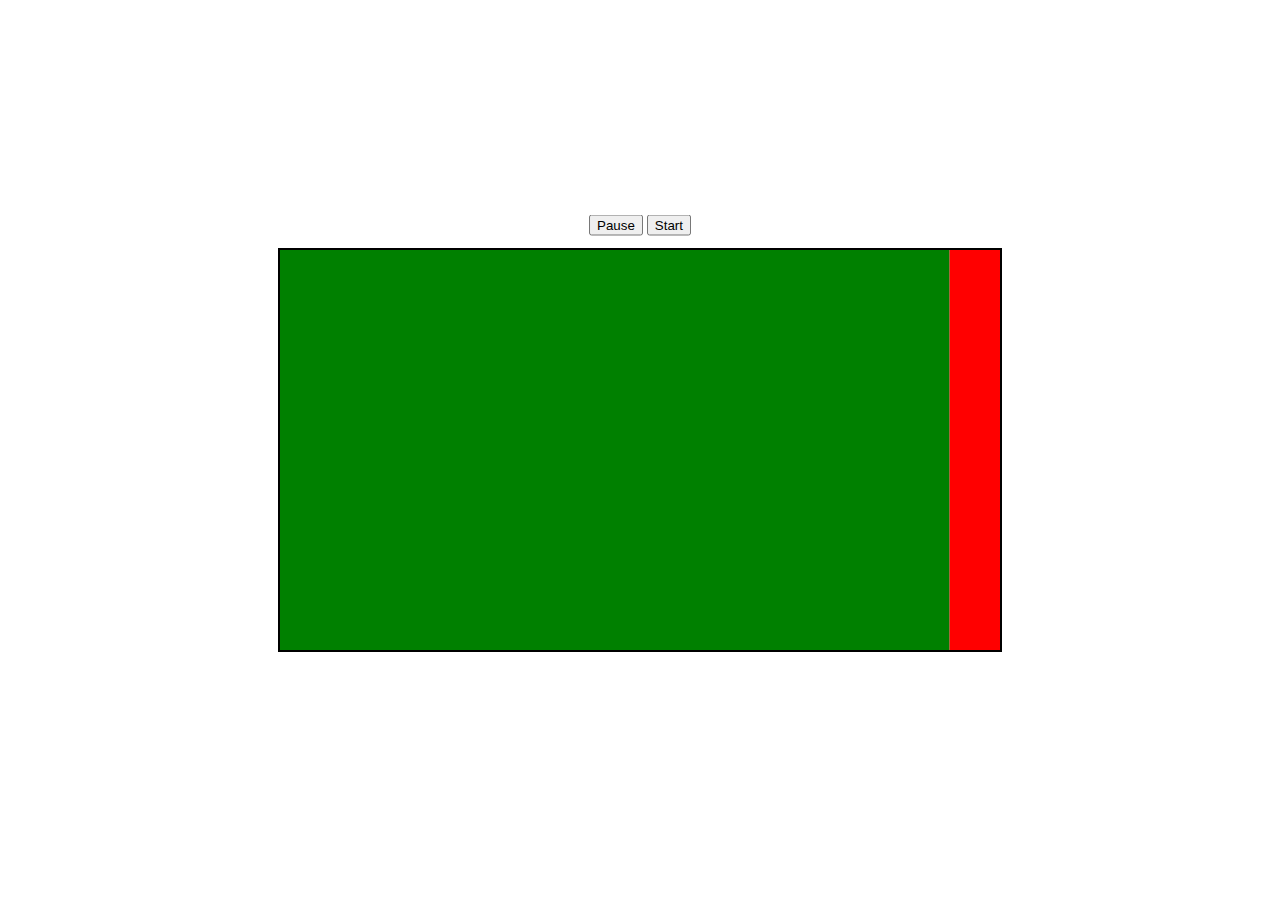
<file: External resources/tests/background + jump.html>
<!DOCTYPE html>
<html lang="en">
<head>
    <meta charset="UTF-8">
    <meta http-equiv="X-UA-Compatible" content="IE=edge">
    <meta name="viewport" content="width=device-width, initial-scale=1.0">
    <title>background + jump</title>
    
    <style>
        body {
            margin: 0;
            height: 100%;
            width: 100%;
        }
        .game-screen {
            position: absolute;
            width: 720px;
            height: 400px;
            border: 2px black solid;
            left: 50%;
            top: 50%;
            transform: translate(-50%, -50%);
            overflow: hidden;
        }
        .background {
            z-index: 100;
            position: absolute;
            width: 100%;
            height: 100%;
            transition: 0.1s linear;
        }
        .green {
            background-color: green;
        }
        .red {
            background-color: red;
            left:720px ;
        }
        .yellow {
            background-color: yellow;
            left: 720px;
        }
        .purple {
            background-color: purple;
            left: 720px;
        }
        .buttons {
            position: absolute;
            left: 50%;
            top: 25%;
            transform: translate(-50%, -50%);
        }
    </style>
</head>
<body>
    <div class="game-screen">
        <div class="background green"></div>
        <div class="background red"></div>
        <div class="background yellow"></div>
        <div class="background purple"></div>
    </div>
    <div class="buttons">
        <button id="pause">Pause</button>
        <button id="start">Start</button>
    </div>


    <script>
        var pause = false;
        
        var pauseButton = document.querySelector("#pause");
        pauseButton.addEventListener("click", () => {
            pause = true;
        })
        
        var startButton = document.querySelector("#start");
        startButton.addEventListener("click", () => {
            pause = false;
            backgroundMovement();
        })
        
        window.addEventListener("blur", () => {
            pause = true;
        })
        
        var green = {
            selector: document.querySelector(".green"),
            transform: 0,
            control: 0,
        }
        
        var red = {
            selector: document.querySelector(".red"),
            transform: 0,
        }
        
        var yellow = {
            selector: document.querySelector(".yellow"),
            transform: 0,
        }
        
        var purple = {
            selector: document.querySelector(".purple"),
            transform: 0,
        }
        
        function translateBackground(background) {
            background.selector.style.transform = `translateX(${background.transform}%)`
        }
        
        function backgroundProgression (backgroundOut, backgroundIn, backgroundNext, backgroundIdle) {
            
            backgroundIn.selector.style.zIndex = 100;
            backgroundIdle.selector.style.zIndex = 1;
            
            backgroundOut.transform -= 1;
            backgroundIn.transform -= 1;
            
            if (green.control != 1) {
                if (backgroundNext.transform != 0) backgroundNext.transform += 2;
            } else {
                if (backgroundNext.transform != 100) {
                    backgroundNext.transform += 2;
                    if (backgroundNext.transform == 100) green.control = 0;
                } 
            }
            
            translateBackground(backgroundOut);
            translateBackground(backgroundIn);
            translateBackground(backgroundNext);
            
        }
        
        function backgroundMovement() {
            
            if (green.transform <= 0 && green.transform > -100 && green.control == 0) {
                console.log("stage 1");
                
                backgroundProgression(green, red, yellow, purple);
                
            } else if (yellow.transform <= 0 && yellow.transform > -100) {
                console.log("stage 2");
                
                backgroundProgression(red, yellow, purple, green);
                
            } else if (purple.transform <= 0 && purple.transform > -100) { 
                console.log("stage 3")
                green.control = 1;
                
                backgroundProgression(yellow, purple, green, red);
                
            } else {
                console.log("stage 4");
                
                backgroundProgression(purple, green, red, yellow);
            }
            if (!(pause)) setTimeout( () => backgroundMovement(), 100 );
        }
        
        setTimeout( () => backgroundMovement(), 100 );
    </script>
</body>

</html>
</file>
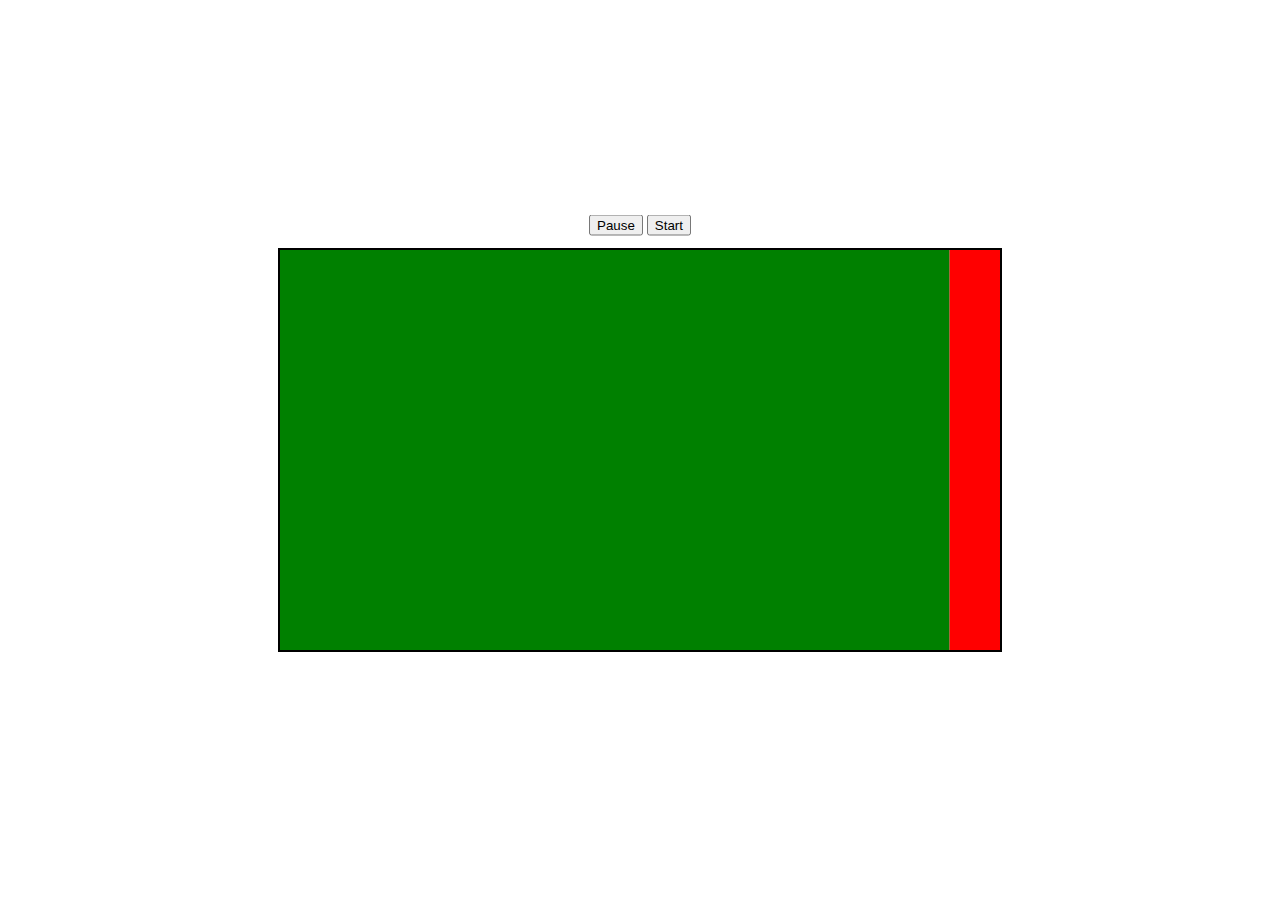
<file: External resources/tests/backgroundTestRecursive & character jump.html>
<!DOCTYPE html>
<html lang="en">
<head>
  <meta charset="UTF-8">
  <meta http-equiv="X-UA-Compatible" content="IE=edge">
  <meta name="viewport" content="width=device-width, initial-scale=1.0">
  <title>Document</title>

  <style>
    body {
      margin: 0;
      height: 100%;
      width: 100%;
    }

    .game-screen {
      display: flex;
      flex-wrap: wrap;
      flex-direction: column;
      position: absolute;
      width: 720px;
      height: 400px;
      border: 2px black solid;
      left: 50%;
      top: 50%;
      transform: translate(-50%, -50%);
      overflow: hidden;
      
     
    }

    .background {
      z-index: 100;
      position: absolute;
      width: 100%;
      height: 100%;
      transition: 0.1s linear;
    }


    .green {
      background-color: green;
    }

    .red {
      background-color: red;
      left:720px ;
    }

    .yellow {
      background-color: yellow;
      left: 720px;
    }

    .purple {
      background-color: purple;
      left: 720px;
    }

    .buttons {
      position: absolute;
      left: 50%;
      top: 25%;
      transform: translate(-50%, -50%);
      
    }

  </style>
</head>
<body>
  <div class="game-screen">
    <div class="background green"></div>
    <div class="background red"></div>
    <div class="background yellow"></div>
    <div class="background purple"></div>
  </div>
  <div class="buttons">
    <button id="pause">Pause</button>
    <button id="start">Start</button>
  </div>
  <script>

    var pause = false;

    var pauseButton = document.querySelector("#pause");
    pauseButton.addEventListener("click", () => {
      pause = true;
    })

    var startButton = document.querySelector("#start");
    startButton.addEventListener("click", () => {
      pause = false;
      backgroundMovement();
    })

    window.addEventListener("blur", () => {
      pause = true;
    })

    var green = {
      selector: document.querySelector(".green"),
      transform: 0,
      control: 0,
    }

    var red = {
      selector: document.querySelector(".red"),
      transform: 0,
    }

    var yellow = {
      selector: document.querySelector(".yellow"),
      transform: 0,
    }

    var purple = {
      selector: document.querySelector(".purple"),
      transform: 0,
    }

    function translateBackground(background) {
      background.selector.style.transform = `translateX(${background.transform}%)`
    }

    function backgroundProgression (backgroundOut, backgroundIn, backgroundNext, backgroundIdle ) {
      
      backgroundIn.selector.style.zIndex = 100;
      backgroundIdle.selector.style.zIndex = 1;

      backgroundOut.transform -= 1;
      backgroundIn.transform -= 1;

      if (green.control != 1) {
        if (backgroundNext.transform != 0) backgroundNext.transform += 2;
      } else {
        if (backgroundNext.transform != 100) {
          backgroundNext.transform += 2;
          if (backgroundNext.transform == 100) green.control = 0;
        } 
      }

      translateBackground(backgroundIn);
      translateBackground(backgroundOut);
      translateBackground(backgroundNext);
 
    }

    function backgroundMovement() {

      if (green.transform <= 0 && green.transform > -100 && green.control == 0) {
        console.log("stage 1");

        backgroundProgression(green, red, yellow, purple);

      } else if (yellow.transform <= 0 && yellow.transform > -100) {
        console.log("stage 2");

        backgroundProgression(red, yellow, purple, green);

      } else if (purple.transform <= 0 && purple.transform > -100) { 
        console.log("stage 3")
        green.control = 1;

        backgroundProgression(yellow, purple, green, red);

      } else {
        console.log("stage 4");
        
        backgroundProgression(purple, green, red, yellow);
      }
      if (!(pause)) setTimeout( () => backgroundMovement(), 100 );
    }

    setTimeout( () => backgroundMovement(), 100 );
  </script>
</body>

</html>
</file>
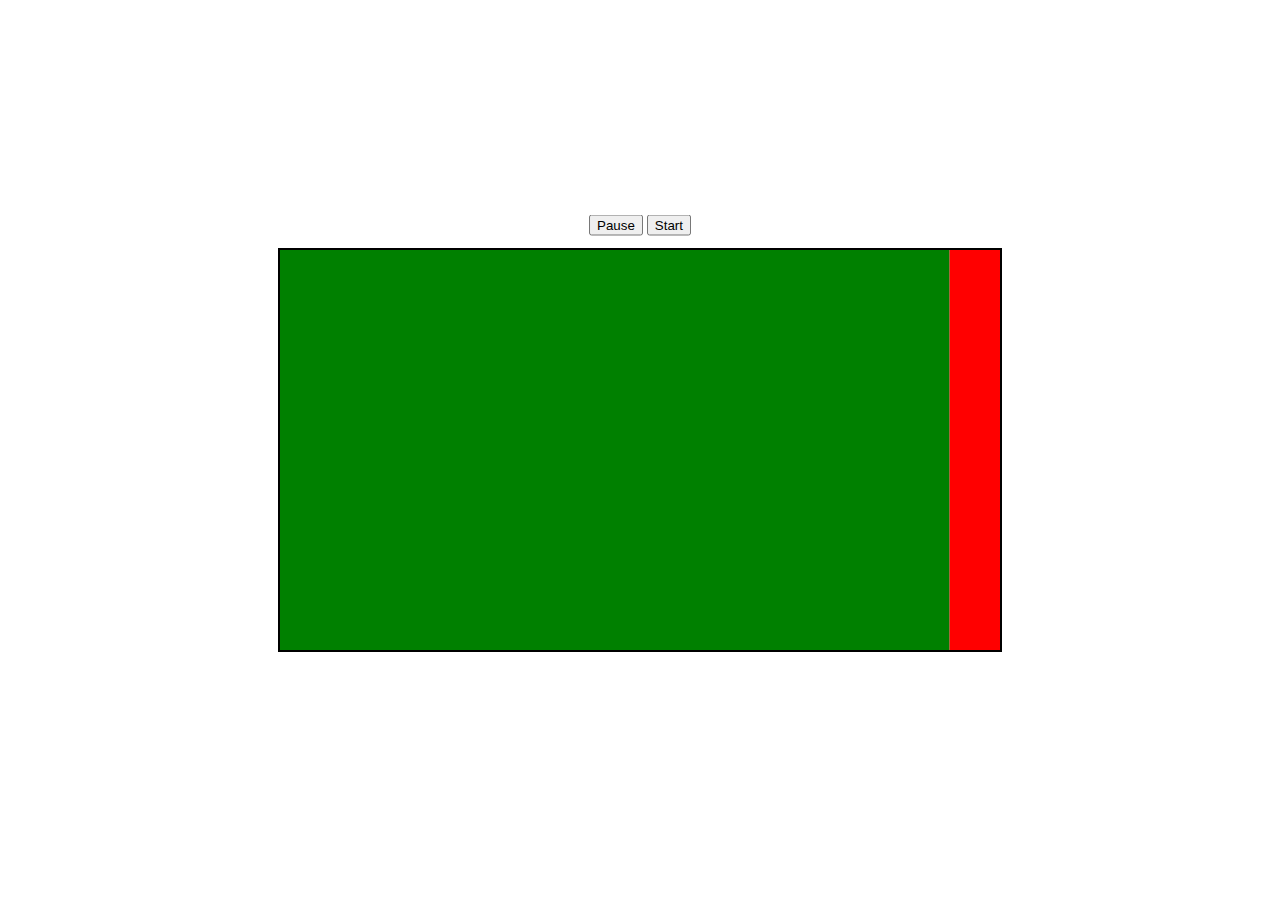
<file: External resources/tests/backgroundTestRecursive.html>
<!DOCTYPE html>
<html lang="en">
<head>
    <meta charset="UTF-8">
    <meta http-equiv="X-UA-Compatible" content="IE=edge">
    <meta name="viewport" content="width=device-width, initial-scale=1.0">
    <title>backgroundTestRecursive</title>
    
    <style>
        body {
            margin: 0;
            height: 100%;
            width: 100%;
        }
        
        .game-screen {
            display: flex;
            flex-wrap: wrap;
            flex-direction: column;
            position: absolute;
            width: 720px;
            height: 400px;
            border: 2px black solid;
            left: 50%;
            top: 50%;
            transform: translate(-50%, -50%);
            overflow: hidden;
        }
        
        .background {
            z-index: 100;
            position: absolute;
            width: 100%;
            height: 100%;
            transition: 0.1s linear;
        }
        
        
        .green {
            background-color: green;
        }
        
        .red {
            background-color: red;
            left:720px ;
        }
        
        .yellow {
            background-color: yellow;
            left: 720px;
        }
        
        .purple {
            background-color: purple;
            left: 720px;
        }
        
        .buttons {
            position: absolute;
            left: 50%;
            top: 25%;
            transform: translate(-50%, -50%);
            
        }
        
    </style>
</head>
<body>
    <div class="game-screen">
        <div class="background green"></div>
        <div class="background red"></div>
        <div class="background yellow"></div>
        <div class="background purple"></div>
    </div>
    <div class="buttons">
        <button id="pause">Pause</button>
        <button id="start">Start</button>
    </div>
    <script>
        
        var pause = false;
        
        var pauseButton = document.querySelector("#pause");
        pauseButton.addEventListener("click", () => {
            pause = true;
        })
        
        var startButton = document.querySelector("#start");
        startButton.addEventListener("click", () => {
            pause = false;
            backgroundMovement();
        })
        
        window.addEventListener("blur", () => {
            pause = true;
        })
        
        var green = {
            selector: document.querySelector(".green"),
            transform: 0,
            control: 0,
        }
        
        var red = {
            selector: document.querySelector(".red"),
            transform: 0,
        }
        
        var yellow = {
            selector: document.querySelector(".yellow"),
            transform: 0,
        }
        
        var purple = {
            selector: document.querySelector(".purple"),
            transform: 0,
        }
        
        function translateBackground(background) {
            background.selector.style.transform = `translateX(${background.transform}%)`
        }
        
        function backgroundProgression (backgroundOut, backgroundIn, backgroundNext, backgroundIdle ) {
            
            backgroundIn.selector.style.zIndex = 100;
            backgroundIdle.selector.style.zIndex = 1;
            
            backgroundOut.transform -= 1;
            backgroundIn.transform -= 1;
            
            if (green.control != 1) {
                if (backgroundNext.transform != 0) backgroundNext.transform += 2;
            } else {
                if (backgroundNext.transform != 100) {
                    backgroundNext.transform += 2;
                    if (backgroundNext.transform == 100) green.control = 0;
                } 
            }
            
            translateBackground(backgroundIn);
            translateBackground(backgroundOut);
            translateBackground(backgroundNext);
            
        }
        
        function backgroundMovement() {
            
            if (green.transform <= 0 && green.transform > -100 && green.control == 0) {
                console.log("stage 1");
                
                backgroundProgression(green, red, yellow, purple);
                
            } else if (yellow.transform <= 0 && yellow.transform > -100) {
                console.log("stage 2");
                
                backgroundProgression(red, yellow, purple, green);
                
            } else if (purple.transform <= 0 && purple.transform > -100) { 
                console.log("stage 3")
                green.control = 1;
                
                backgroundProgression(yellow, purple, green, red);
                
            } else {
                console.log("stage 4");
                
                backgroundProgression(purple, green, red, yellow);
            }
            if (!(pause)) setTimeout( () => backgroundMovement(), 100 );
        }
        
        setTimeout( () => backgroundMovement(), 100 );
    </script>
</body>

</html>
</file>
